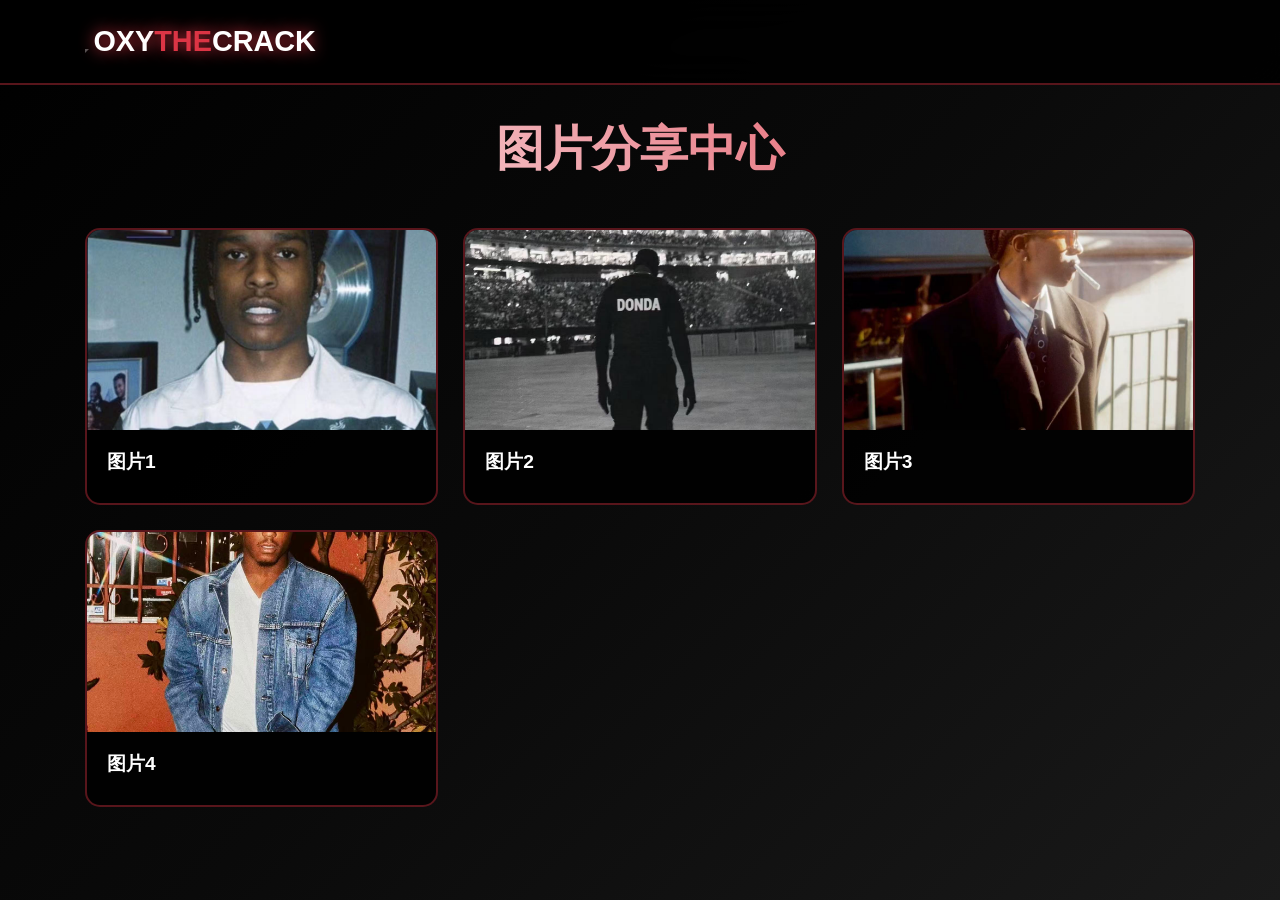
<file: resources/picture.html>
<!DOCTYPE html>
<html lang="zh-CN">
<head>
    <meta charset="UTF-8">
    <meta name="viewport" content="width=device-width, initial-scale=1.0">
    <title>OxyTheCrack - 图片分享</title>
    <link rel="icon" href="images/favicon.ico">
    <link rel="stylesheet" href="css/bootstrap.min.css">
    <link rel="stylesheet" href="css/animate.css">
    
    <!-- 简化版自定义样式 -->
    <style>
        :root {
            --primary-black: #0a0a0a;
            --dark-black: #000000;
            --accent-red: #dc3545;
            --text-white: #ffffff;
            --glass-bg: rgba(0, 0, 0, 0.85);
            --border-red: rgba(220, 53, 69, 0.4);
        }
        
        * {
            margin: 0;
            padding: 0;
            box-sizing: border-box;
        }
        
        body {
            font-family: 'Microsoft YaHei', sans-serif;
            background: linear-gradient(135deg, var(--dark-black) 0%, var(--primary-black) 50%, #1a1a1a 100%);
            color: var(--text-white);
            min-height: 100vh;
            padding-top: 120px;
        }
        
        /* 导航栏样式 */
        .navbar.custom-navbar {
            background: var(--glass-bg) !important;
            backdrop-filter: blur(20px);
            border-bottom: 2px solid var(--border-red);
            padding: 15px 0;
            position: fixed;
            top: 0;
            width: 100%;
            z-index: 1000;
        }
        
        .navbar-brand {
            font-weight: 800;
            font-size: 1.8rem;
            color: var(--text-white) !important;
            text-shadow: 0 0 15px var(--accent-red);
        }
        
        .nav li a {
            color: var(--text-white) !important;
            font-weight: 600;
            padding: 15px 20px !important;
        }
        
        /* 页面标题 */
        .page-header {
            text-align: center;
            margin-bottom: 50px;
        }
        
        .page-title {
            font-size: 3rem;
            font-weight: 800;
            background: linear-gradient(45deg, var(--text-white), var(--accent-red));
            -webkit-background-clip: text;
            -webkit-text-fill-color: transparent;
            background-clip: text;
        }
        
        /* 图片网格 - 核心展示区域 */
        .image-grid {
            display: grid;
            grid-template-columns: repeat(auto-fill, minmax(280px, 1fr));
            gap: 25px;
            margin-bottom: 50px;
        }
        
        .image-card {
            background: var(--glass-bg);
            border-radius: 15px;
            overflow: hidden;
            border: 2px solid var(--border-red);
            transition: all 0.3s ease;
        }
        
        .image-card:hover {
            transform: translateY(-10px);
            border-color: var(--accent-red);
        }
        
        /* 图片容器 */
        .image-container {
            height: 200px;
            overflow: hidden;
        }
        
        .image-container img {
            width: 100%;
            height: 100%;
            object-fit: cover;
            transition: transform 0.5s ease;
        }
        
        .image-card:hover .image-container img {
            transform: scale(1.1);
        }
        
        .image-info {
            padding: 20px;
        }
        
        .image-title {
            font-size: 1.2rem;
            font-weight: 700;
            margin-bottom: 10px;
        }
        
        /* 响应式适配 */
        @media (max-width: 768px) {
            .image-grid {
                grid-template-columns: 1fr;
                gap: 15px;
            }
            
            .page-title {
                font-size: 2rem;
            }
        }
    </style>
    <!-- Font Awesome CDN for Icons -->
    <link rel="stylesheet" href="https://cdnjs.cloudflare.com/ajax/libs/font-awesome/5.15.4/css/all.min.css">
</head>

<body>
    <!-- 导航栏 -->
    <div class="navbar custom-navbar navbar-fixed-top" role="navigation">
        <div class="container">
            <div class="navbar-header">
                <button class="navbar-toggle" data-toggle="collapse" data-target=".navbar-collapse">
                    <span class="icon icon-bar"></span>
                    <span class="icon icon-bar"></span>
                    <span class="icon icon-bar"></span>
                </button>
                <a href="/" class="navbar-brand">OXY<span style="color: var(--accent-red);">THE</span>CRACK</a>
            </div>
            <div class="collapse navbar-collapse">
                <ul class="nav navbar-nav navbar-right">
                    <li><a class="smoothScroll" href="/">首页</a></li>
                    <li><a class="smoothScroll" href="/picture">图片</a></li>
                    <li><a class="smoothScroll" href="/video">视频</a></li>
                    <li><a class="smoothScroll" href="/login">登录</a></li>
                    <li><a class="smoothScroll" href="/register">注册</a></li>
                </ul>
            </div>
        </div>
    </div>

    <!-- 页面主体 -->
    <div class="container">
        <!-- 页面标题 -->
        <section class="page-header">
            <h1 class="page-title animated fadeInDown">图片分享中心</h1>
        </section>

        <!-- 图片展示网格 -->
        <div class="image-grid">
            <!-- 图片卡片1 -->
            <div class="image-card animated fadeInUp">
                <div class="image-container">
                    <img src="images/pic1.jpg" alt="图片1">
                </div>
                <div class="image-info">
                    <h3 class="image-title">图片1</h3>
                </div>
            </div>

            <!-- 图片卡片2 -->
            <div class="image-card animated fadeInUp" data-wow-delay="0.1s">
                <div class="image-container">
                    <img src="images/pic2.jpg" alt="图片2">
                </div>
                <div class="image-info">
                    <h3 class="image-title">图片2</h3>
                </div>
            </div>

            <!-- 图片卡片3 -->
            <div class="image-card animated fadeInUp" data-wow-delay="0.2s">
                <div class="image-container">
                    <img src="images/pic3.jpg" alt="图片3">
                </div>
                <div class="image-info">
                    <h3 class="image-title">图片3</h3>
                </div>
            </div>

            <!-- 图片卡片4 -->
            <div class="image-card animated fadeInUp" data-wow-delay="0.3s">
                <div class="image-container">
                    <img src="images/pic4.jpg" alt="图片4">
                </div>
                <div class="image-info">
                    <h3 class="image-title">图片4</h3>
                </div>
            </div>

            <!-- 如需添加更多图片，复制上面的卡片并修改src和title即可 -->
            <!-- 
            <div class="image-card animated fadeInUp" data-wow-delay="0.4s">
                <div class="image-container">
                    <img src="images/pic5.jpg" alt="图片5">
                </div>
                <div class="image-info">
                    <h3 class="image-title">图片5</h3>
                </div>
            </div>
            -->
        </div>
    </div>

    <!-- 必要脚本 -->
    <script src="js/jquery.js"></script>
    <script src="js/bootstrap.min.js"></script>
    <script src="js/smoothscroll.js"></script>
    <script src="js/wow.min.js"></script>
    <script>
        // 初始化动画效果
        new WOW().init();
    </script>
</body>
</html>
</file>
